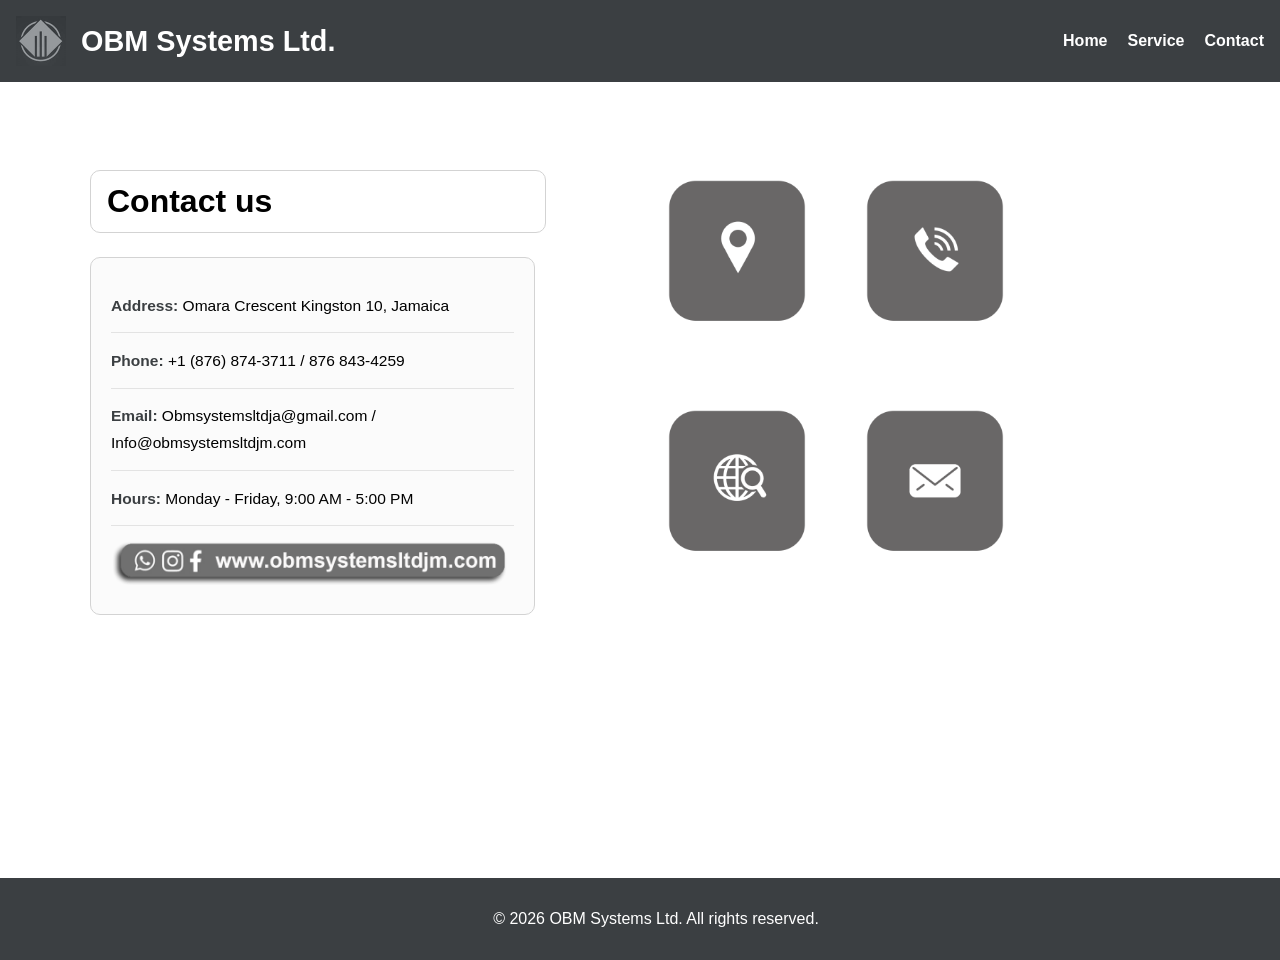
<file: contact.html>
<!DOCTYPE html>
<html lang="en">
<head>
  <meta charset="UTF-8">
  <meta name="viewport" content="width=device-width, initial-scale=1.0">
  <title>Contact | OBM Systems Ltd.</title>
  <link rel="stylesheet" href="style.css">
</head>
<body>
  <header class="header">
    <div class="logo-container">
      <img src="logo.png" alt="OBM Systems Ltd. Logo" class="logo-img">
      <div class="logo-text">
        <h1 class="logo">OBM Systems Ltd.</h1>
      </div>
    </div>
    <nav class="nav-menu">
      <a href="index.html">Home</a>
      <a href="Service.html">Service</a>
      <a href="contact.html">Contact</a>
    </nav>
  </header>

  <main class="main-content">
    <section class="contact-section">
      <div class="contact-container">
        <div class="contact-left">
          <h1 class="contact-title">Contact us</h1>
          <div class="contact-info">
            <p><strong>Address:</strong> Omara Crescent Kingston 10, Jamaica </p>
            <p><strong>Phone:</strong> +1 (876) 874-3711 / 876 843-4259 </p>
            <p><strong>Email:</strong> Obmsystemsltdja@gmail.com / 
                                       Info@obmsystemsltdjm.com</p>
            <p><strong>Hours:</strong> Monday - Friday, 9:00 AM - 5:00 PM</p>
             <img src="OBM web and logo image.png" alt="OBM web and logo" class="contact-inline-img">
          </div>
         
        </div>
        <div class="contact-right">
          <img src="Location.png" alt="Office location" class="location-image">
          <img src="Phone.png" alt="Office phone" class="location-image">
          <img src="Web.png" alt="Office address" class="location-image">
          <img src="Email.png" alt="Office email" class="location-image">
        </div>
      </div>
    </section>
  </main>




  <footer class="footer">
    <p>&copy; 2026 OBM Systems Ltd. All rights reserved.</p>
  </footer>
</body>
</html>
</file>
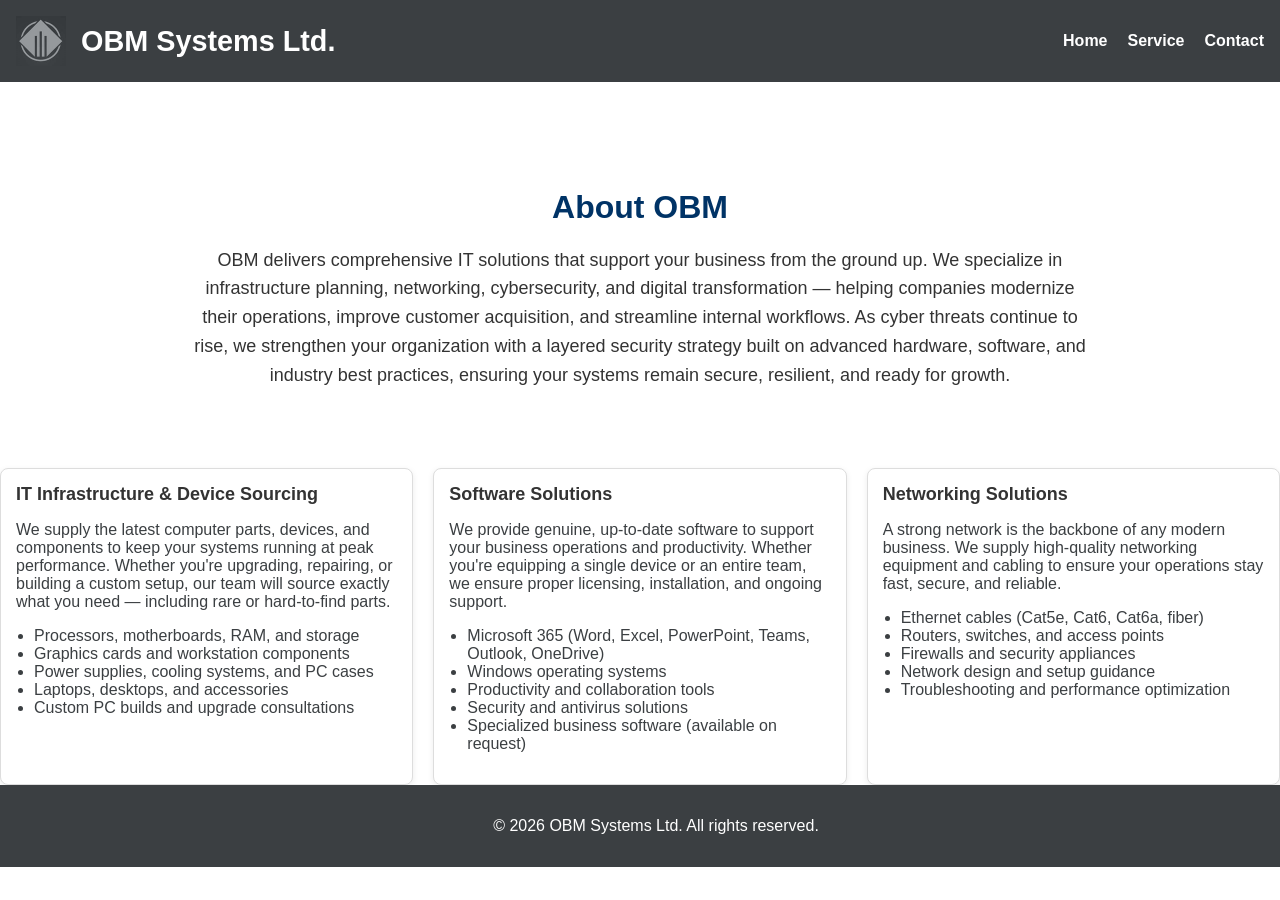
<file: Service.html>
<!DOCTYPE html>
<html lang="en">
<head>
  <meta charset="UTF-8">
  <meta name="viewport" content="width=device-width, initial-scale=1.0">
  <title>About | OBM Systems Ltd.</title>
  <link rel="stylesheet" href="style.css">
</head>
<body>
  <header class="header">
    <div class="logo-container">
      <img src="logo.png" alt="OBM Systems Ltd. Logo" class="logo-img">
      <div class="logo-text">
        <h1 class="logo">OBM Systems Ltd.</h1>
      </div>
    </div>
    <nav class="nav-menu">
      <a href="index.html">Home</a>
      <a href="Service.html">Service</a>
      <a href="contact.html">Contact</a>
    </nav>
  </header>
<section class="about-obm">
    <h1>About OBM</h1>
    <p>
        OBM delivers comprehensive IT solutions that support your business from the ground up. 
        We specialize in infrastructure planning, networking, cybersecurity, and digital transformation — 
        helping companies modernize their operations, improve customer acquisition, and streamline internal workflows. 
        As cyber threats continue to rise, we strengthen your organization with a layered security strategy built on 
        advanced hardware, software, and industry best practices, ensuring your systems remain secure, resilient, and ready for growth.
    </p>
</section>

<div class="services-container">


    <div class="service-box">
        <h2>IT Infrastructure & Device Sourcing</h2>
        <p>We supply the latest computer parts, devices, and components to keep your systems running at peak performance. Whether you're upgrading, repairing, or building a custom setup, our team will source exactly what you need — including rare or hard-to-find parts.</p>
        <ul>
            <li>Processors, motherboards, RAM, and storage</li>
            <li>Graphics cards and workstation components</li>
            <li>Power supplies, cooling systems, and PC cases</li>
            <li>Laptops, desktops, and accessories</li>
            <li>Custom PC builds and upgrade consultations</li>
        </ul>
    </div>

    <div class="service-box">
        <h2>Software Solutions</h2>
        <p>We provide genuine, up-to-date software to support your business operations and productivity. Whether you're equipping a single device or an entire team, we ensure proper licensing, installation, and ongoing support.</p>
        <ul>
            <li>Microsoft 365 (Word, Excel, PowerPoint, Teams, Outlook, OneDrive)</li>
            <li>Windows operating systems</li>
            <li>Productivity and collaboration tools</li>
            <li>Security and antivirus solutions</li>
            <li>Specialized business software (available on request)</li>
        </ul>
    </div>

    <div class="service-box">
        <h2>Networking Solutions</h2>
        <p>A strong network is the backbone of any modern business. We supply high-quality networking equipment and cabling to ensure your operations stay fast, secure, and reliable.</p>
        <ul>
            <li>Ethernet cables (Cat5e, Cat6, Cat6a, fiber)</li>
            <li>Routers, switches, and access points</li>
            <li>Firewalls and security appliances</li>
            <li>Network design and setup guidance</li>
            <li>Troubleshooting and performance optimization</li>
        </ul>
    </div>

</div>



    


  <footer class="footer">
    <p>&copy; 2026 OBM Systems Ltd. All rights reserved.</p>
  </footer>
</body>
</html>
</file>
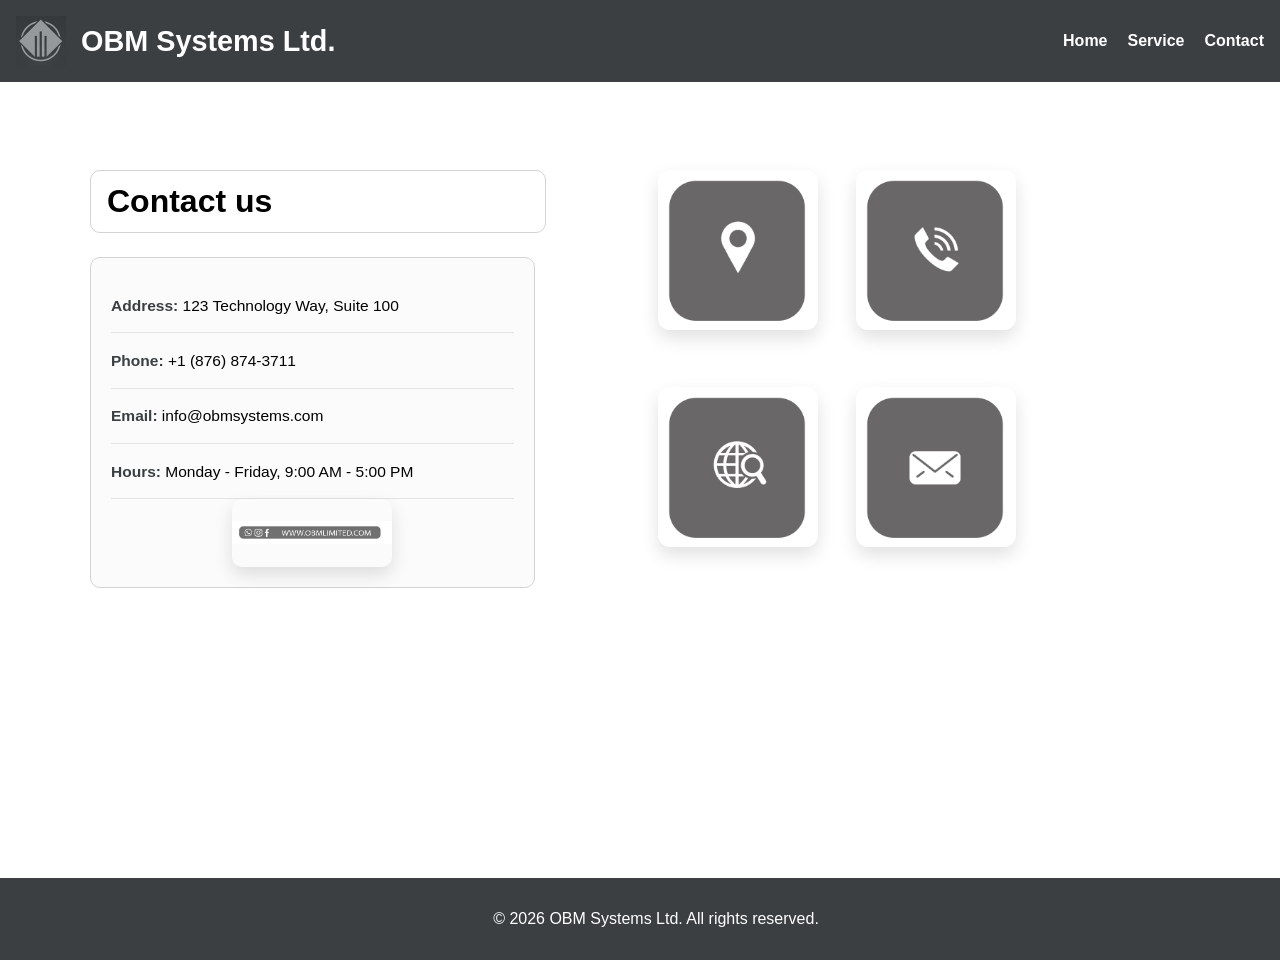
<file: OBM/contact.html>
<!DOCTYPE html>
<html lang="en">
<head>
  <meta charset="UTF-8">
  <meta name="viewport" content="width=device-width, initial-scale=1.0">
  <title>Contact | OBM Systems Ltd.</title>
  <link rel="stylesheet" href="style.css">
</head>
<body>
  <header class="header">
    <div class="logo-container">
      <img src="logo.png" alt="OBM Systems Ltd. Logo" class="logo-img">
      <div class="logo-text">
        <h1 class="logo">OBM Systems Ltd.</h1>
      </div>
    </div>
    <nav class="nav-menu">
      <a href="index.html">Home</a>
      <a href="Service.html">Service</a>
      <a href="contact.html">Contact</a>
    </nav>
  </header>

  <main class="main-content">
    <section class="contact-section">
      <div class="contact-container">
        <div class="contact-left">
          <h1 class="contact-title">Contact us</h1>
          <div class="contact-info">
            <p><strong>Address:</strong> 123 Technology Way, Suite 100</p>
            <p><strong>Phone:</strong> +1 (876) 874-3711 </p>
            <p><strong>Email:</strong> info@obmsystems.com</p>
            <p><strong>Hours:</strong> Monday - Friday, 9:00 AM - 5:00 PM</p>
             <img src="OBM web and logo image.jpg" alt="OBM web and logo" class="contact-inline-img">
          </div>
         
        </div>
        <div class="contact-right">
          <img src="Location.png" alt="Office location" class="location-image">
          <img src="Phone.png" alt="Office phone" class="location-image">
          <img src="Web.png" alt="Office address" class="location-image">
          <img src="Email.png" alt="Office email" class="location-image">
        </div>
      </div>
    </section>
  </main>




  <footer class="footer">
    <p>&copy; 2026 OBM Systems Ltd. All rights reserved.</p>
  </footer>
</body>
</html>
</file>
<file: style.css>
/* Global Reset */

body {
  margin: 0;
  font-family: Arial, sans-serif;
  background-color: #ffffff; /* White background */
  color: #3b3f42; /* Charcoal text */
  min-height: 100vh;
  display: flex;
  flex-direction: column;
}

.main-content {
  flex: 1;
}

/* Header */
.header {
  background-color: #3b3f42; /* Charcoal header */
  color: #ffffff;
  padding: 1rem;
  display: flex;
  align-items: center;
}

/* Logo Container */
.logo-container {
  display: flex;
  align-items: center;
}

.logo-img {
  height: 50px; /* Adjust size as needed */
  margin-right: 15px;
}

.logo-text {
  display: flex;
  flex-direction: column;
}

.logo {
  font-size: 1.8rem;
  font-weight: bold;
  margin: 0;
}

.tagline {
  font-size: 0.9rem;
  margin: 0;
  color: #cccccc; /* Subtle gray accent */
}


/* Navigation Menu */
.nav-menu {
  margin-left: auto;
  display: flex;
  gap: 20px;
}

.nav-menu a {
  color: #ffffff;
  text-decoration: none;
  font-weight: bold;
  transition: color 0.2s ease;
}

.nav-menu a:hover {
  color: #cccccc;
}


/* Product Grid */
.product-grid {
  display: grid;
  grid-template-columns: repeat(auto-fill, minmax(220px, 1fr));
  gap: 20px;
  padding: 2rem;
}

/* Product Card */
.product-card {
  position: relative;
  overflow: hidden;
  border: 0.5px solid #cccccc;     /* Fine, light gray border */
  background-color: #ffffff;       /* White card background */
  padding: 1rem;
  text-align: center;
  margin: 10px;                    /* Space between cards */
  box-shadow: 0 1px 3px rgba(0,0,0,0.08); /* Softer shadow */
  transition: transform 0.25s ease, background-color 0.25s ease, box-shadow 0.25s ease;
}

.product-card:hover {
  transform: scale(1.12);
  background-color: #f5f5f5;       /* Slightly stronger hover tint */
  box-shadow: 0 18px 30px rgba(0,0,0,0.18);
  z-index: 2;
}

.product-card:hover img {
  transform: scale(1.08);
}

.product-card img {
  max-width: 100%;
  height: auto;
  border-bottom: 1px solid #3b3f42;
  margin-bottom: 10px;
  transition: transform 0.25s ease;
}

.coming-soon-overlay {
  position: absolute;
  inset: 0;
  display: flex;
  align-items: center;
  justify-content: center;
  background: rgba(0, 0, 0, 0.75);
  color: #ffffff;
  font-weight: 700;
  text-transform: uppercase;
  letter-spacing: 0.05em;
  opacity: 0;
  transition: opacity 0.2s ease;
  pointer-events: none;
  padding: 0 12px;
  text-align: center;
}

.product-card:hover .coming-soon-overlay {
  opacity: 1;
}

.product-card h3 {
  margin: 10px 0 5px;
  font-size: 1.1rem;
  color: #3b3f42;
}

.product-card p {
  font-size: 0.9rem;
  color:  #555;
}
.slider-container {
  position: relative;
  max-width: 1000px;
  margin: auto;
  overflow: hidden;
}

.slider {
  display: grid;
  grid-template-columns: repeat(5, 1fr); /* exactly 5 per row */
  gap: 20px;
  transition: opacity 0.25s ease;
  opacity: 1;
  min-height: 280px;
}

.product-card {
  flex: 0 0 220px; /* fixed width per card */
  margin: 10px;
  border: 0.5px solid #cccccc;
  background: #fff;
  box-shadow: 0 1px 3px rgba(0,0,0,0.08);
  text-align: center;
}

.slider-nav {
  position: absolute;
  top: 50%;
  left: 0;
  right: 0;
  display: flex;
  align-items: center;
  justify-content: space-between;
  padding: 0 60px; /* moved in 24px from edges */
  pointer-events: none; /* allow click-through except on buttons */
}

/*Slider Navigation Buttons */
.slider-nav button {
  width: 40px;
  height: 40px;
  min-width: 40px;
  border-radius: 50%;
  background: rgba(59, 63, 66, 0.85);
  border: 1px solid rgba(255, 255, 255, 0.8);
  color: #fff;
  cursor: pointer;
  display: flex;
  align-items: center;
  justify-content: center;
  font-size: 1.1rem;
  box-shadow: 0 2px 8px rgba(0, 0, 0, 0.25);
  pointer-events: auto;
  margin-bottom: -1000px; 
  
  /* Adjust to vertically center with slider */
}

.slider-nav span {
  position: absolute;
  left: 50%;
  transform: translateX(-50%);
  background: rgba(255, 255, 255, 0.85);
  padding: 0.2rem 0.5rem;
  border-radius: 999px;
  font-weight: bold;
  color: #3b3f42;
  pointer-events: auto;
}




/* Footer */
.footer {
  background-color: #3b3f42; /* Charcoal footer */
  color: #ffffff;
  text-align: center;
  padding: 1rem;
  width: 100%; /* Ensure full width */
  margin: 0; /* Remove any margins to stretch fully */
}

.hero {
  background-image: url('images/hero-laptop.jpg');
  background-size: cover;
  background-position: center;
  min-height: 360px;
  display: flex;
  align-items: center;
  justify-content: center;
  position: relative;
  padding: 2rem;
}

.hero::after {
  content: "";
  position: absolute;
  top: 0; left: 0; right: 0; bottom: 0;
  background: rgba(0,0,0,0.35);
  pointer-events: none;
}

.hero-content {
  position: relative;
  z-index: 2;
  width: 100%;
  max-width: 1100px;
  padding: 1rem;
}

.hero-content h1 {
  font-size: 2.4rem;
  margin: 0 0 8px;
}

/* Contact page layout */
.contact-section {
  padding: 2rem;
}

.contact-container {
  display: flex;
  align-items: flex-start;
  gap: 2rem;
  flex-wrap: wrap;
}

.contact-left,
.contact-right {
  flex: 1 1 320px;
  min-width: 280px;
}

.contact-right {
  display: grid;
  grid-template-columns: repeat(2, minmax(120px, 1fr));
  gap: 1rem;
  justify-items: center;
  width: 100%;
  max-width: 380px;
}

.location-image,
.email-image,
.contact-inline-img,
.image-placeholder {
  width: 100%;
  max-width: 160px;
  height: auto;
  border-radius: 12px;
  object-fit: contain;
  box-shadow: none;
}

.contact-inline-img {
  margin-top: 1rem;
  margin-left: -3rem;
  margin-right: -1.25rem;
  margin-bottom: -1.25rem;
  width: calc(100% + 4.25rem);
  max-width: none !important;
  height: 140px;
  object-fit: cover;
  display: block;
}

.image-placeholder {
  display: flex;
  align-items: center;
  justify-content: center;
  min-height: 160px;
  background-color: #f4f4f4;
  border: 2px dashed #c4c4c4;
  color: #555;
  font-weight: 700;
  text-align: center;
  padding: 1rem;
}

.hero-content p {
  font-size: 1rem;
  margin: 0 0 12px;
  color: #333;
}

.hero-btn {
  display: inline-block;
  padding: 0.7rem 1.4rem;
  background: #e63946;
  color: #fff;
  text-decoration: none;
  border-radius: 6px;
  font-weight: bold;
}

.hero-btn:hover { background: #000000; }



/* Welcome Section with full background banner */
.welcome-panel {
  background-image: url('WELCOME BANNER.png');
  background-size: cover;
  background-position: center;
  background-repeat: no-repeat;
  min-height: 400px;
  min-width: 100px;
  display: flex;
  justify-content: flex-start;   /* centers vertically */
  align-items: center;   /* centers horizontally */
  text-align: left;          /* aligns text left */
  color: #000000;
  padding: 1rem 1rem;
  border-radius: 8px;
  box-shadow: 0 6px 18px rgba(0,0,0,0.25);
  position: relative;
}

/* Optional dark overlay */
.welcome-panel::after {
  content: "";
  position: absolute;
  top: 0; left: 0; right: 0; bottom: 0;
  background: rgba(252, 251, 251, 0.2);
  border-radius: 8px;
}

.welcome-text {
  position: relative;
  z-index: 2;
  max-width: 700px;
}

.welcome-text h1 {
  font-size: 2rem;
  margin-bottom: 0.5rem;
}

.welcome-text p {
  font-size: 1rem;
  margin-bottom: 1rem;
}

.welcome-text .hero-btn {
  display: inline-block;
  padding: 0.4rem 1.5rem;
  background: #e63946;
  color: #fff;
  text-decoration: none;
  border-radius: 6px;
  font-weight: bold;
}

.welcome-text .hero-btn:hover {
  background: #c62828;
}

/* Apple Section */
.promo-container {
  display: flex;
  flex-direction: row;
  align-items: center;
  justify-content: center;
  text-align: center;
  gap: 10px;
  padding: 20px;
  flex-wrap: wrap;
}

.promo-container h1 {
  font-size: 40px;
  line-height: 1.1;
  margin: 0;
  max-width: 680px;
}

.promo-container img {
  width: 100%;
  max-width: 420px;
  height: auto;
  object-fit: contain;
}

@media (max-width: 768px) {
  .promo-container {
    flex-direction: column;
    align-items: center;
    justify-content: center;
    gap: 1rem;
  }

  .promo-container h1 {
    font-size: 2.2rem;
    text-align: center;
  }

  .promo-container img {
    max-width: 360px;
    width: 100%;
  }
}

@media (max-width: 576px) {
  .promo-container h1 {
    font-size: 1.9rem;
  }

  .promo-container img {
    max-width: 280px;
  }
}

/* Contact Form Section */
.contact-section {
  padding: 3rem 2rem;
  background-color: #ffffff;
  display: flex;
  justify-content: center;
  align-items: flex-start;
  min-height: calc(100vh - 200px);
}

.contact-left {
  display: flex;
  flex-direction: column;
  gap: 1.5rem;
}
/* Contact us box */
.contact-title {
  font-size: 2rem;
  font-weight: bold;
  color: #000000;
  margin: 0;
  text-align: left;
  padding: 0.75rem 1rem;
  border: 1px solid #d3d3d3;
  border-radius: 10px;
  background-color: #ffffff;
  width: 95%;
}

.contact-info {
  display: flex;
  flex-direction: column;
  gap: 0;
  border: 1px solid #d3d3d3;
  border-radius: 10px;
  padding: 1.25rem;
  background-color: #fbfbfb;
  overflow: hidden;
}

.contact-info p {
  color: #000000;
  font-size: 0.97rem;
  margin: 0;
  line-height: 1.75;
  padding: 0.85rem 0;
  border-bottom: 1px solid #e3e3e3;
}

.contact-info p:last-child {
  border-bottom: none;
}

.contact-info strong {
  color: #3b3f42;
  font-weight: 600;
}

.contact-container {
  background-color: #ffffff;
  padding: 2.5rem;
  border:none
  box-shadow:none;
  max-width: 1100px;
  width: 100%;
  display: grid;
  grid-template-columns: 0.9fr 1.1fr;
  gap: 7rem;
  align-items: stretch;
}

.contact-left {
  display: flex;
  flex-direction: column;
  gap: 1.5rem;
  padding: 0;
  background-color: transparent;
}

.contact-right {
  display: grid;
  grid-template-columns: repeat(2, minmax(120px, 1fr));
  gap: 1rem;
  justify-items: center;
  overflow: visible;
  min-height: auto;
}

.contact-image,
.location-image,
.email-image,
.contact-inline-img {
  width: 100%;
  max-width: 160px;
  height: auto;
  object-fit: contain;
  border-radius: 12px;
}

/* Responsive Design */
@media (max-width: 768px) {
  .contact-container {
    grid-template-columns: 1fr;
    gap: 2rem;
  }

  .contact-title {
    font-size: 1.5rem;
  }

  .contact-right {
    order: -1;
  }
}

.contact-icons {
  display: grid;
  grid-template-columns: repeat(2, minmax(90px, 1fr));
  gap: 0rem;
  margin-top: -2rem;
  align-self: start;
}

.contact-icons img {
  width: 50%;
  height: auto;
  display: block;
  border-radius: 12px;
}

.services-container {
    display: flex;
    gap: 20px;
    justify-content: space-between;
    flex-wrap: wrap;
}

.service-box {
    flex: 1;
    min-width: 250px;
    background: #ffffff;
    border: 1px solid #ddd;
    padding: 15px;
    border-radius: 8px;
    box-shadow: 0 2px 6px rgba(0,0,0,0.08);
}

.service-box h2 {
    margin-top: 0;
    font-size: 18px;
    color: #333;
}

/* Responsive breakpoints */
@media (max-width: 1200px) {
  .header {
    padding: 0.9rem 1rem;
  }

  .logo {
    font-size: 1.6rem;
  }

  .nav-menu {
    gap: 16px;
  }

  .hero {
    padding: 1.5rem;
    min-height: 320px;
  }

  .hero-content h1 {
    font-size: 2.2rem;
  }

  .promo-container {
    gap: 0.75rem;
  }

  .promo-container img {
    max-width: 100%;
  }

  .contact-container {
    gap: 4rem;
  }
}

@media (max-width: 992px) {
  .logo-img {
    height: 42px;
  }

  .nav-menu {
    gap: 12px;
  }

  .hero-content h1 {
    font-size: 2rem;
  }

  .contact-title {
    font-size: 1.8rem;
  }

  .contact-right,
  .contact-left {
    width: 100%;
  }

  .contact-right {
    grid-template-columns: repeat(2, minmax(0, 1fr));
    gap: 1rem;
  }

  .location-image,
  .email-image,
  .image-placeholder {
    max-width: 150px;
  }
}

@media (max-width: 768px) {
  .header {
    flex-wrap: wrap;
    justify-content: center;
    text-align: center;
    padding: 1rem;
  }

  .nav-menu {
    width: 100%;
    justify-content: center;
    flex-wrap: wrap;
    gap: 10px;
    margin-top: 0.75rem;
  }

  .hero {
    padding: 1rem;
    min-height: 260px;
  }

  .hero-content h1 {
    font-size: 1.9rem;
  }

  .promo-container {
    flex-direction: column;
    align-items: center;
    justify-content: center;
    width: 100%;
    padding: 1rem 1.25rem;
    gap: 0.85rem;
  }

  .promo-container h1 {
    font-size: 2rem;
    margin-bottom: 0.65rem;
    width: 100%;
    max-width: 100%;
  }

  .promo-container img {
    width: 100%;
    max-width: 320px;
    margin: 0 auto;
  }

  .slider {
    grid-template-columns: repeat(2, minmax(0, 1fr));
    gap: 14px;
  }

  .slider .product-card {
    flex: none;
    width: auto;
    margin: 0;
  }

  .slider-nav {
    display: none;
  }

  .contact-container {
    grid-template-columns: 1fr;
    gap: 2rem;
    padding: 1.5rem;
  }

  .contact-right {
    grid-template-columns: repeat(2, minmax(0, 1fr));
    gap: 1rem;
  }

  .location-image,
  .email-image,
  .image-placeholder {
    max-width: 100%;
  }
}

@media (max-width: 576px) {
  .header {
    padding: 0.75rem 0.75rem;
  }

  .logo {
    font-size: 1.4rem;
  }

  .nav-menu {
    flex-direction: column;
    gap: 8px;
  }

  .hero {
    padding: 0.75rem;
    min-height: 220px;
  }

  .hero-content h1 {
    font-size: 1.6rem;
  }

  .contact-container {
    padding: 1rem;
    gap: 1rem;
  }

  .contact-right {
    grid-template-columns: 1fr;
  }

  .location-image,
  .email-image,
  .image-placeholder {
    max-width: 100%;
  }

  .contact-info p {
    font-size: 0.95rem;
  }

  .promo-container {
    flex-direction: column;
    align-items: center;
    justify-content: center;
    width: 100%;
    padding: 0.85rem 1rem;
    gap: 0.65rem;
  }

  .promo-container h1 {
    font-size: 1.8rem;
    margin-bottom: 0.6rem;
  }

  .promo-container img {
    width: 100%;
    max-width: 280px;
  }
}


.service-box ul {
    padding-left: 18px;
}

.service-box p {
    margin-bottom: 12px;
}


.about-obm {
    text-align: center;
    max-width: 900px;
    margin: 60px auto 40px auto;
    padding: 20px;
}

.about-obm h1 {
    font-size: 32px;
    color: #003366; /* OBM blue tone */
    margin-bottom: 20px;
}

.about-obm p {
    font-size: 18px;
    line-height: 1.6;
    color: #333;
}
/* Contact Page Image */
.contact-inline-img {
  height: 0.7in; /* smaller than before */
  width: auto;
  object-fit: contain;
  border-radius: 10px;
  display: block;
  margin: auto;
  
}

.my-Logo-Image{
  








 /* Mobile layout (phones under 600px wide) */
@media (max-width: 600px) {
  /* General buttons */
  button,
  .signup-btn,
  .social-btn,
  .hero-btn {
    width: 90%;             /* shrink buttons to fit neatly */
    margin: 0.5rem auto;    /* center them with auto margins */
    font-size: 0.9rem;      /* slightly smaller text */
    padding: 0.5rem;        /* tighter padding */
    display: block;         /* stack vertically */
  }

  /* Navigation menu */
  .nav-menu {
    flex-direction: column; /* stack nav links vertically */
    gap: 12px;              /* spacing between links */
    padding: 0;             /* remove extra right padding */
    align-items: center;    /* center nav links on mobile */
  }

  /* Signup form container */
  .signup-container {
    max-width: 100%;        /* full width on phone */
    margin: 0 10px;         /* small side margins */
    padding: 1rem;          /* tighter padding */
  }

  /* Product grid */
  .product-grid {
    grid-template-columns: 1fr; /* single column */
    gap: 15px;
  }

  /* Hero section text */
  .hero-content h1 {
    font-size: 1.5rem;
  }

  .hero-content p {
    font-size: 0.9rem;
  }

  /* Images */
  img {
    max-width: 100%;
    height: auto;
  }
}

/* Medium‑sized phones (up to 768px wide) */
@media (max-width: 768px) {
  button,
  .signup-btn,
  .social-btn,
  .hero-btn {
    width: 95%;             /* slightly wider for larger phones */
    margin: 0.4rem auto;
    font-size: 1rem;
    padding: 0.6rem;
  }

  .nav-menu {
    flex-wrap: wrap;        /* allow wrapping */
    justify-content: center;
    gap: 15px;
  }

  .product-grid {
    grid-template-columns: repeat(2, 1fr); /* two columns on larger phones */
  }
}
</file>
<file: OBM/style.css>
/* Global Reset */

body {
  margin: 0;
  font-family: Arial, sans-serif;
  background-color: #ffffff; /* White background */
  color: #3b3f42; /* Charcoal text */
  min-height: 100vh;
  display: flex;
  flex-direction: column;
}

.main-content {
  flex: 1;
}

/* Header */
.header {
  background-color: #3b3f42; /* Charcoal header */
  color: #ffffff;
  padding: 1rem;
  display: flex;
  align-items: center;
}

/* Logo Container */
.logo-container {
  display: flex;
  align-items: center;
}

.logo-img {
  height: 50px; /* Adjust size as needed */
  margin-right: 15px;
}

.logo-text {
  display: flex;
  flex-direction: column;
}

.logo {
  font-size: 1.8rem;
  font-weight: bold;
  margin: 0;
}

.tagline {
  font-size: 0.9rem;
  margin: 0;
  color: #cccccc; /* Subtle gray accent */
}


/* Navigation Menu */
.nav-menu {
  margin-left: auto;
  display: flex;
  gap: 20px;
}

.nav-menu a {
  color: #ffffff;
  text-decoration: none;
  font-weight: bold;
  transition: color 0.2s ease;
}

.nav-menu a:hover {
  color: #cccccc;
}


/* Product Grid */
.product-grid {
  display: grid;
  grid-template-columns: repeat(auto-fill, minmax(220px, 1fr));
  gap: 20px;
  padding: 2rem;
}

/* Product Card */
.product-card {
  position: relative;
  overflow: hidden;
  border: 0.5px solid #cccccc;     /* Fine, light gray border */
  background-color: #ffffff;       /* White card background */
  padding: 1rem;
  text-align: center;
  margin: 10px;                    /* Space between cards */
  box-shadow: 0 1px 3px rgba(0,0,0,0.08); /* Softer shadow */
  transition: transform 0.25s ease, background-color 0.25s ease, box-shadow 0.25s ease;
}

.product-card:hover {
  transform: scale(1.12);
  background-color: #f5f5f5;       /* Slightly stronger hover tint */
  box-shadow: 0 18px 30px rgba(0,0,0,0.18);
  z-index: 2;
}

.product-card:hover img {
  transform: scale(1.08);
}

.product-card img {
  max-width: 100%;
  height: auto;
  border-bottom: 1px solid #3b3f42;
  margin-bottom: 10px;
  transition: transform 0.25s ease;
}

.coming-soon-overlay {
  position: absolute;
  inset: 0;
  display: flex;
  align-items: center;
  justify-content: center;
  background: rgba(0, 0, 0, 0.75);
  color: #ffffff;
  font-weight: 700;
  text-transform: uppercase;
  letter-spacing: 0.05em;
  opacity: 0;
  transition: opacity 0.2s ease;
  pointer-events: none;
  padding: 0 12px;
  text-align: center;
}

.product-card:hover .coming-soon-overlay {
  opacity: 1;
}

.product-card h3 {
  margin: 10px 0 5px;
  font-size: 1.1rem;
  color: #3b3f42;
}

.product-card p {
  font-size: 0.9rem;
  color:  #555;
}
.slider-container {
  position: relative;
  max-width: 1000px;
  margin: auto;
  overflow: hidden;
}

.slider {
  display: grid;
  grid-template-columns: repeat(5, 1fr); /* exactly 5 per row */
  gap: 20px;
  transition: opacity 0.25s ease;
  opacity: 1;
  min-height: 280px;
}

.product-card {
  flex: 0 0 220px; /* fixed width per card */
  margin: 10px;
  border: 0.5px solid #cccccc;
  background: #fff;
  box-shadow: 0 1px 3px rgba(0,0,0,0.08);
  text-align: center;
}

.slider-nav {
  position: absolute;
  top: 50%;
  left: 0;
  right: 0;
  display: flex;
  align-items: center;
  justify-content: space-between;
  padding: 0 60px; /* moved in 24px from edges */
  pointer-events: none; /* allow click-through except on buttons */
}

/*Slider Navigation Buttons */
.slider-nav button {
  width: 40px;
  height: 40px;
  min-width: 40px;
  border-radius: 50%;
  background: rgba(59, 63, 66, 0.85);
  border: 1px solid rgba(255, 255, 255, 0.8);
  color: #fff;
  cursor: pointer;
  display: flex;
  align-items: center;
  justify-content: center;
  font-size: 1.1rem;
  box-shadow: 0 2px 8px rgba(0, 0, 0, 0.25);
  pointer-events: auto;
  margin-bottom: -1000px; 
  
  /* Adjust to vertically center with slider */
}

.slider-nav span {
  position: absolute;
  left: 50%;
  transform: translateX(-50%);
  background: rgba(255, 255, 255, 0.85);
  padding: 0.2rem 0.5rem;
  border-radius: 999px;
  font-weight: bold;
  color: #3b3f42;
  pointer-events: auto;
}




/* Footer */
.footer {
  background-color: #3b3f42; /* Charcoal footer */
  color: #ffffff;
  text-align: center;
  padding: 1rem;
  width: 100%; /* Ensure full width */
  margin: 0; /* Remove any margins to stretch fully */
}

.hero {
  background-image: url('images/hero-laptop.jpg');
  background-size: cover;
  background-position: center;
  min-height: 360px;
  display: flex;
  align-items: center;
  justify-content: center;
  position: relative;
  padding: 2rem;
}

.hero::after {
  content: "";
  position: absolute;
  top: 0; left: 0; right: 0; bottom: 0;
  background: rgba(0,0,0,0.35);
  pointer-events: none;
}

.hero-content {
  position: relative;
  z-index: 2;
  width: 100%;
  max-width: 1100px;
  padding: 1rem;
}

.hero-content h1 {
  font-size: 2.4rem;
  margin: 0 0 8px;
}

/* Contact page layout */
.contact-section {
  padding: 2rem;
}

.contact-container {
  display: flex;
  align-items: flex-start;
  gap: 2rem;
  flex-wrap: wrap;
}

.contact-left,
.contact-right {
  flex: 1 1 320px;
  min-width: 280px;
}

.contact-right {
  display: grid;
  grid-template-columns: repeat(2, minmax(120px, 1fr));
  gap: 1rem;
  justify-items: center;
  width: 100%;
  max-width: 380px;
}

.location-image,
.email-image,
.contact-inline-img,
.image-placeholder {
  width: 100%;
  max-width: 160px;
  height: auto;
  border-radius: 12px;
  object-fit: contain;
  box-shadow: 0 8px 18px rgba(0, 0, 0, 0.12);
}

.contact-inline-img {
  margin-top: 1rem;
  max-width: 240px;
}

.image-placeholder {
  display: flex;
  align-items: center;
  justify-content: center;
  min-height: 160px;
  background-color: #f4f4f4;
  border: 2px dashed #c4c4c4;
  color: #555;
  font-weight: 700;
  text-align: center;
  padding: 1rem;
}

.hero-content p {
  font-size: 1rem;
  margin: 0 0 12px;
  color: #333;
}

.hero-btn {
  display: inline-block;
  padding: 0.7rem 1.4rem;
  background: #e63946;
  color: #fff;
  text-decoration: none;
  border-radius: 6px;
  font-weight: bold;
}

.hero-btn:hover { background: #000000; }



/* Welcome Section with full background banner */
.welcome-panel {
  background-image: url('WELCOME BANNER.png');
  background-size: cover;
  background-position: center;
  background-repeat: no-repeat;
  min-height: 400px;
  min-width: 100px;
  display: flex;
  justify-content: flex-start;   /* centers vertically */
  align-items: center;   /* centers horizontally */
  text-align: left;          /* aligns text left */
  color: #000000;
  padding: 1rem 1rem;
  border-radius: 8px;
  box-shadow: 0 6px 18px rgba(0,0,0,0.25);
  position: relative;
}

/* Optional dark overlay */
.welcome-panel::after {
  content: "";
  position: absolute;
  top: 0; left: 0; right: 0; bottom: 0;
  background: rgba(252, 251, 251, 0.2);
  border-radius: 8px;
}

.welcome-text {
  position: relative;
  z-index: 2;
  max-width: 700px;
}

.welcome-text h1 {
  font-size: 2rem;
  margin-bottom: 0.5rem;
}

.welcome-text p {
  font-size: 1rem;
  margin-bottom: 1rem;
}

.welcome-text .hero-btn {
  display: inline-block;
  padding: 0.4rem 1.5rem;
  background: #e63946;
  color: #fff;
  text-decoration: none;
  border-radius: 6px;
  font-weight: bold;
}

.welcome-text .hero-btn:hover {
  background: #c62828;
}

/* Apple Section */
.promo-container {
  display: flex;
  flex-direction: row;
  align-items: center;
  justify-content: center;
  text-align: center;
  gap: 10px;
  padding: 20px;
  flex-wrap: wrap;
}

.promo-container h1 {
  font-size: 40px;
  line-height: 1.1;
  margin: 0;
  max-width: 680px;
}

.promo-container img {
  width: 100%;
  max-width: 420px;
  height: auto;
  object-fit: contain;
}

@media (max-width: 768px) {
  .promo-container {
    flex-direction: column;
    align-items: center;
    justify-content: center;
    gap: 1rem;
  }

  .promo-container h1 {
    font-size: 2.2rem;
    text-align: center;
  }

  .promo-container img {
    max-width: 360px;
    width: 100%;
  }
}

@media (max-width: 576px) {
  .promo-container h1 {
    font-size: 1.9rem;
  }

  .promo-container img {
    max-width: 280px;
  }
}

/* Contact Form Section */
.contact-section {
  padding: 3rem 2rem;
  background-color: #ffffff;
  display: flex;
  justify-content: center;
  align-items: flex-start;
  min-height: calc(100vh - 200px);
}

.contact-left {
  display: flex;
  flex-direction: column;
  gap: 1.5rem;
}
/* Contact us box */
.contact-title {
  font-size: 2rem;
  font-weight: bold;
  color: #000000;
  margin: 0;
  text-align: left;
  padding: 0.75rem 1rem;
  border: 1px solid #d3d3d3;
  border-radius: 10px;
  background-color: #ffffff;
  width: 95%;
}

.contact-info {
  display: flex;
  flex-direction: column;
  gap: 0;
  border: 1px solid #d3d3d3;
  border-radius: 10px;
  padding: 1.25rem;
  background-color: #fbfbfb;
}

.contact-info p {
  color: #000000;
  font-size: 0.97rem;
  margin: 0;
  line-height: 1.75;
  padding: 0.85rem 0;
  border-bottom: 1px solid #e3e3e3;
}

.contact-info p:last-child {
  border-bottom: none;
}

.contact-info strong {
  color: #3b3f42;
  font-weight: 600;
}

.contact-container {
  background-color: #ffffff;
  padding: 2.5rem;
  border:none
  box-shadow:none;
  max-width: 1100px;
  width: 100%;
  display: grid;
  grid-template-columns: 0.9fr 1.1fr;
  gap: 7rem;
  align-items: stretch;
}

.contact-left {
  display: flex;
  flex-direction: column;
  gap: 1.5rem;
  padding: 0;
  background-color: transparent;
}

.contact-right {
  display: grid;
  grid-template-columns: repeat(2, minmax(120px, 1fr));
  gap: 1rem;
  justify-items: center;
  overflow: visible;
  min-height: auto;
}

.contact-image,
.location-image,
.email-image,
.contact-inline-img {
  width: 100%;
  max-width: 160px;
  height: auto;
  object-fit: contain;
  border-radius: 12px;
}

/* Responsive Design */
@media (max-width: 768px) {
  .contact-container {
    grid-template-columns: 1fr;
    gap: 2rem;
  }

  .contact-title {
    font-size: 1.5rem;
  }

  .contact-right {
    order: -1;
  }
}

.contact-icons {
  display: grid;
  grid-template-columns: repeat(2, minmax(90px, 1fr));
  gap: 0rem;
  margin-top: -2rem;
  align-self: start;
}

.contact-icons img {
  width: 50%;
  height: auto;
  display: block;
  border-radius: 12px;
}

.services-container {
    display: flex;
    gap: 20px;
    justify-content: space-between;
    flex-wrap: wrap;
}

.service-box {
    flex: 1;
    min-width: 250px;
    background: #ffffff;
    border: 1px solid #ddd;
    padding: 15px;
    border-radius: 8px;
    box-shadow: 0 2px 6px rgba(0,0,0,0.08);
}

.service-box h2 {
    margin-top: 0;
    font-size: 18px;
    color: #333;
}

/* Responsive breakpoints */
@media (max-width: 1200px) {
  .header {
    padding: 0.9rem 1rem;
  }

  .logo {
    font-size: 1.6rem;
  }

  .nav-menu {
    gap: 16px;
  }

  .hero {
    padding: 1.5rem;
    min-height: 320px;
  }

  .hero-content h1 {
    font-size: 2.2rem;
  }

  .promo-container {
    gap: 0.75rem;
  }

  .promo-container img {
    max-width: 100%;
  }

  .contact-container {
    gap: 4rem;
  }
}

@media (max-width: 992px) {
  .logo-img {
    height: 42px;
  }

  .nav-menu {
    gap: 12px;
  }

  .hero-content h1 {
    font-size: 2rem;
  }

  .contact-title {
    font-size: 1.8rem;
  }

  .contact-right,
  .contact-left {
    width: 100%;
  }

  .contact-right {
    grid-template-columns: repeat(2, minmax(0, 1fr));
    gap: 1rem;
  }

  .location-image,
  .email-image,
  .image-placeholder {
    max-width: 150px;
  }
}

@media (max-width: 768px) {
  .header {
    flex-wrap: wrap;
    justify-content: center;
    text-align: center;
    padding: 1rem;
  }

  .nav-menu {
    width: 100%;
    justify-content: center;
    flex-wrap: wrap;
    gap: 10px;
    margin-top: 0.75rem;
  }

  .hero {
    padding: 1rem;
    min-height: 260px;
  }

  .hero-content h1 {
    font-size: 1.9rem;
  }

  .promo-container {
    flex-direction: column;
    align-items: center;
    justify-content: center;
    width: 100%;
    padding: 1rem 1.25rem;
    gap: 0.85rem;
  }

  .promo-container h1 {
    font-size: 2rem;
    margin-bottom: 0.65rem;
    width: 100%;
    max-width: 100%;
  }

  .promo-container img {
    width: 100%;
    max-width: 320px;
    margin: 0 auto;
  }

  .slider {
    grid-template-columns: repeat(2, minmax(0, 1fr));
    gap: 14px;
  }

  .slider .product-card {
    flex: none;
    width: auto;
    margin: 0;
  }

  .slider-nav {
    display: none;
  }

  .contact-container {
    grid-template-columns: 1fr;
    gap: 2rem;
    padding: 1.5rem;
  }

  .contact-right {
    grid-template-columns: repeat(2, minmax(0, 1fr));
    gap: 1rem;
  }

  .location-image,
  .email-image,
  .image-placeholder {
    max-width: 100%;
  }
}

@media (max-width: 576px) {
  .header {
    padding: 0.75rem 0.75rem;
  }

  .logo {
    font-size: 1.4rem;
  }

  .nav-menu {
    flex-direction: column;
    gap: 8px;
  }

  .hero {
    padding: 0.75rem;
    min-height: 220px;
  }

  .hero-content h1 {
    font-size: 1.6rem;
  }

  .contact-container {
    padding: 1rem;
    gap: 1rem;
  }

  .contact-right {
    grid-template-columns: 1fr;
  }

  .location-image,
  .email-image,
  .image-placeholder {
    max-width: 100%;
  }

  .contact-info p {
    font-size: 0.95rem;
  }

  .promo-container {
    flex-direction: column;
    align-items: center;
    justify-content: center;
    width: 100%;
    padding: 0.85rem 1rem;
    gap: 0.65rem;
  }

  .promo-container h1 {
    font-size: 1.8rem;
    margin-bottom: 0.6rem;
  }

  .promo-container img {
    width: 100%;
    max-width: 280px;
  }
}


.service-box ul {
    padding-left: 18px;
}

.service-box p {
    margin-bottom: 12px;
}


.about-obm {
    text-align: center;
    max-width: 900px;
    margin: 60px auto 40px auto;
    padding: 20px;
}

.about-obm h1 {
    font-size: 32px;
    color: #003366; /* OBM blue tone */
    margin-bottom: 20px;
}

.about-obm p {
    font-size: 18px;
    line-height: 1.6;
    color: #333;
}
/* Contact Page Image */
.contact-inline-img {
  height: 0.7in; /* smaller than before */
  width: auto;
  object-fit: contain;
  border-radius: 10px;
  display: block;
  margin: auto;
  
}

.my-Logo-Image{
  








 /* Mobile layout (phones under 600px wide) */
@media (max-width: 600px) {
  /* General buttons */
  button,
  .signup-btn,
  .social-btn,
  .hero-btn {
    width: 90%;             /* shrink buttons to fit neatly */
    margin: 0.5rem auto;    /* center them with auto margins */
    font-size: 0.9rem;      /* slightly smaller text */
    padding: 0.5rem;        /* tighter padding */
    display: block;         /* stack vertically */
  }

  /* Navigation menu */
  .nav-menu {
    flex-direction: column; /* stack nav links vertically */
    gap: 12px;              /* spacing between links */
    padding: 0;             /* remove extra right padding */
    align-items: center;    /* center nav links on mobile */
  }

  /* Signup form container */
  .signup-container {
    max-width: 100%;        /* full width on phone */
    margin: 0 10px;         /* small side margins */
    padding: 1rem;          /* tighter padding */
  }

  /* Product grid */
  .product-grid {
    grid-template-columns: 1fr; /* single column */
    gap: 15px;
  }

  /* Hero section text */
  .hero-content h1 {
    font-size: 1.5rem;
  }

  .hero-content p {
    font-size: 0.9rem;
  }

  /* Images */
  img {
    max-width: 100%;
    height: auto;
  }
}

/* Medium‑sized phones (up to 768px wide) */
@media (max-width: 768px) {
  button,
  .signup-btn,
  .social-btn,
  .hero-btn {
    width: 95%;             /* slightly wider for larger phones */
    margin: 0.4rem auto;
    font-size: 1rem;
    padding: 0.6rem;
  }

  .nav-menu {
    flex-wrap: wrap;        /* allow wrapping */
    justify-content: center;
    gap: 15px;
  }

  .product-grid {
    grid-template-columns: repeat(2, 1fr); /* two columns on larger phones */
  }
}
</file>
